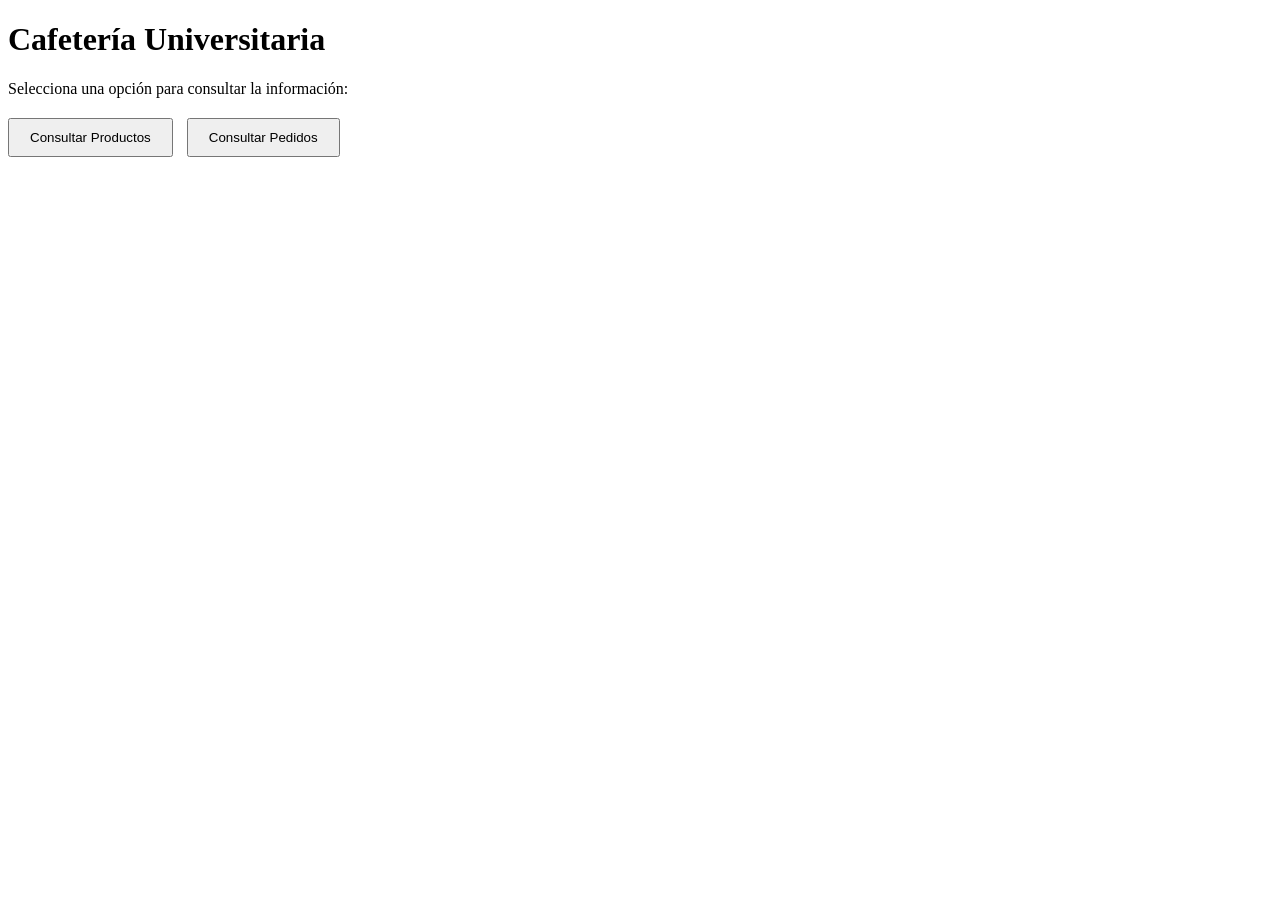
<file: templates/index.html>
<!DOCTYPE html>
<html lang="es">
<head>
    <meta charset="UTF-8">
    <title>Cafetería Universitaria</title>
</head>
<body>
    <h1>Cafetería Universitaria</h1>
    <p>Selecciona una opción para consultar la información:</p>

    <div style="margin-top: 20px;">
        <a href="/productos"><button style="padding: 10px 20px; margin-right: 10px;">Consultar Productos</button></a>
        <a href="/pedidos"><button style="padding: 10px 20px;">Consultar Pedidos</button></a>
    </div>
</body>
</html>
</file>
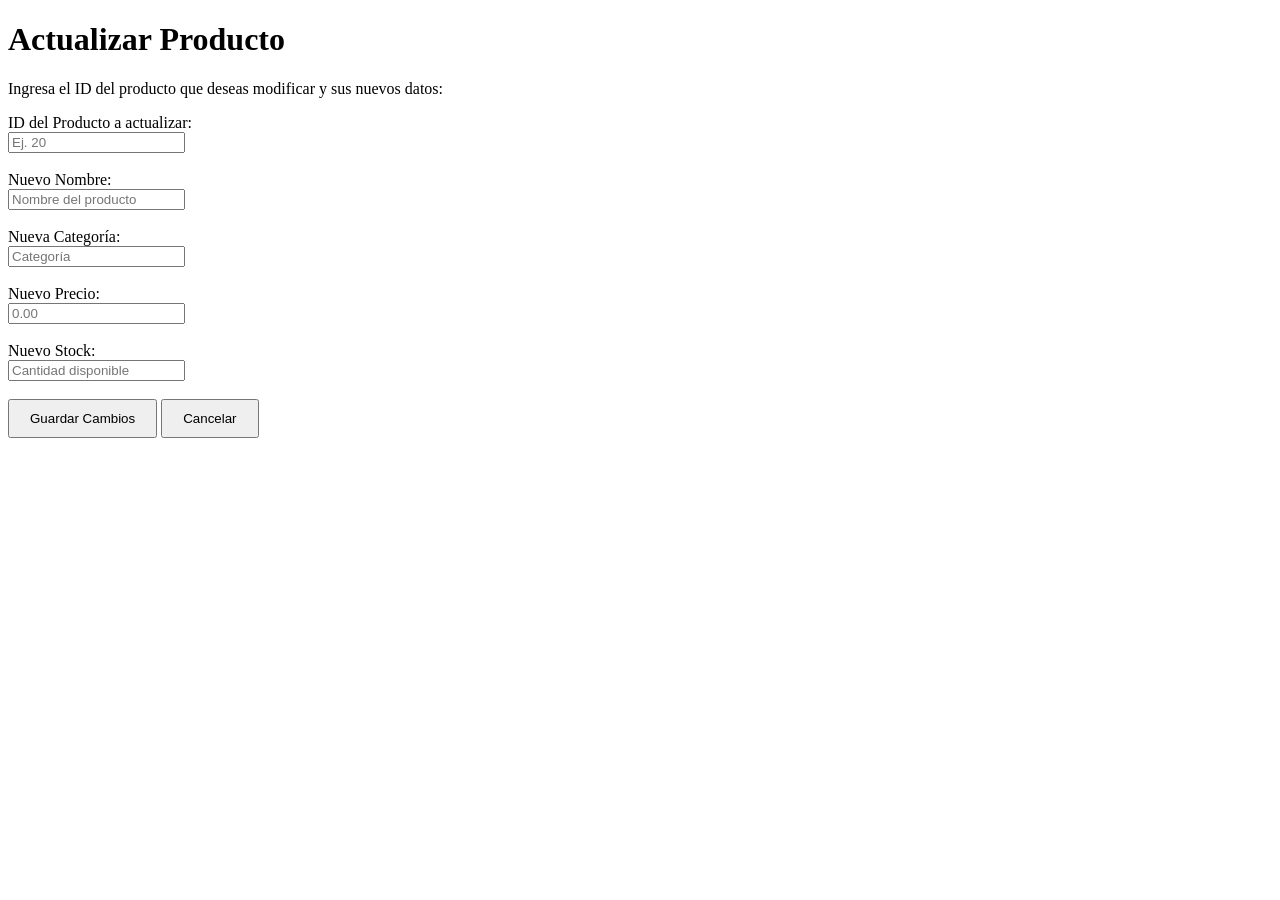
<file: templates/actualizar_producto.html>
<!DOCTYPE html>
<html lang="es">
<head>
    <meta charset="UTF-8">
    <title>Actualizar Producto</title>
</head>
<body>
    <h1>Actualizar Producto</h1>
    <p>Ingresa el ID del producto que deseas modificar y sus nuevos datos:</p>
    
    <form action="/actualizar_producto" method="POST">
        <label>ID del Producto a actualizar:</label><br>
        <input type="number" name="idproducto" placeholder="Ej. 20" required><br><br>
        
        <label>Nuevo Nombre:</label><br>
        <input type="text" name="nombre" placeholder="Nombre del producto" required><br><br>
        
        <label>Nueva Categoría:</label><br>
        <input type="text" name="categoria" placeholder="Categoría" required><br><br>
        
        <label>Nuevo Precio:</label><br>
        <input type="number" step="0.01" name="precio" placeholder="0.00" required><br><br>
        
        <label>Nuevo Stock:</label><br>
        <input type="number" name="stock" placeholder="Cantidad disponible" required><br><br>
        
        <button type="submit" style="padding: 10px 20px;">Guardar Cambios</button>
        <a href="/productos"><button type="button" style="padding: 10px 20px;">Cancelar</button></a>
    </form>
</body>
</html>
</file>
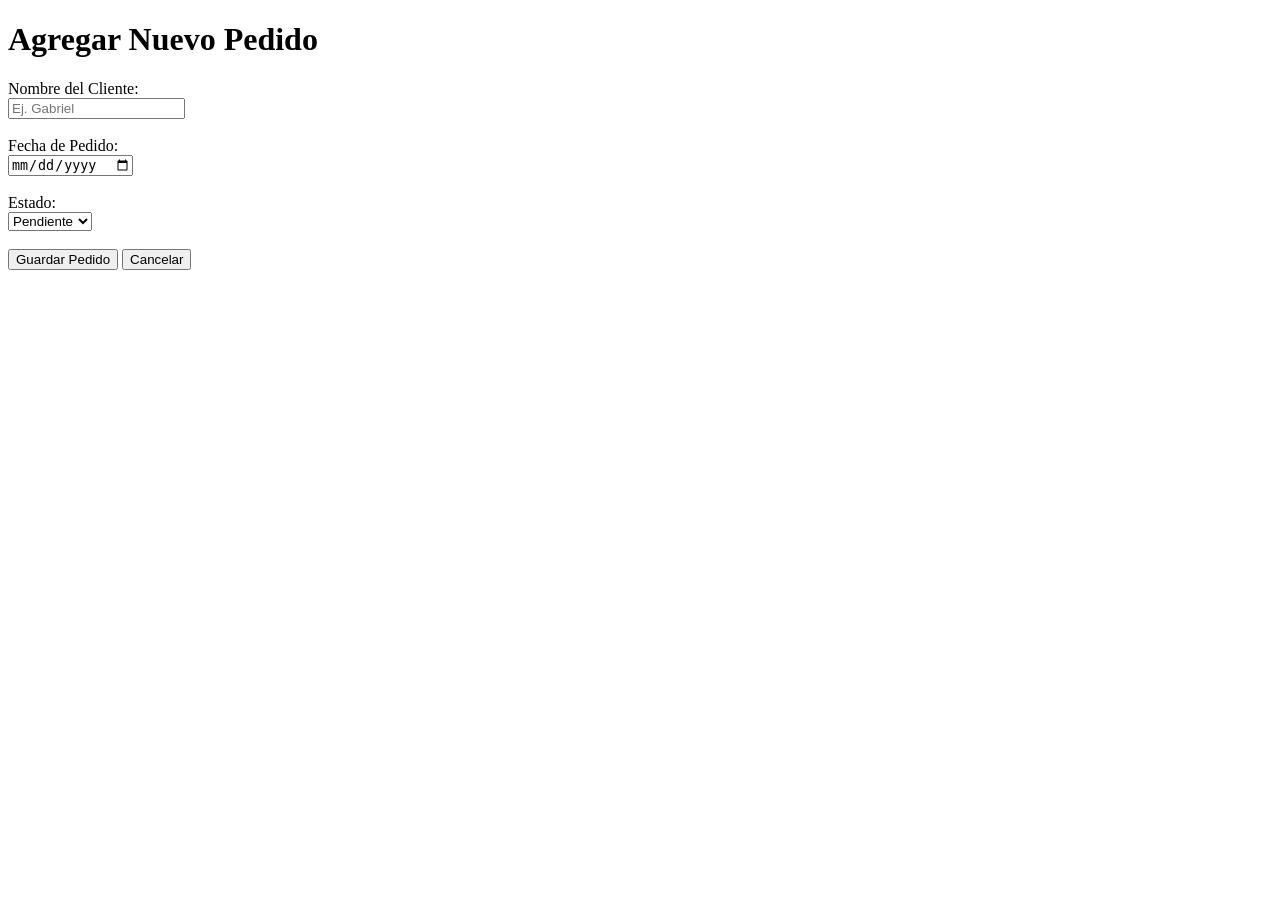
<file: templates/agregar_pedido.html>
<!-- <!DOCTYPE html>
<html lang="es">
<head>
    <meta charset="UTF-8">
    <title>Agregar Pedido</title>
</head>
<body>
    <h1>Agregar Nuevo Pedido</h1>
    
    <form action="/agregar_pedido" method="POST">
        <label>Nombre del Cliente:</label><br>
        <input type="text" name="cliente" placeholder="Ej. Juan Pérez" required><br><br>
        
        <label>Fecha:</label><br>
<input type="date" name="fecha_pedido"s <br><br>
        
        <label>Estado Inicial:</label><br>
        <input type="text" name="estado" placeholder="Ej. Pendiente" required><br><br>
        
        <label>Total ($):</label><br>
        <input type="number" step="0.01" name="total" placeholder="0.00" required><br><br>
        
        <button type="submit" style="padding: 10px 20px;">Guardar Pedido</button>
        <a href="/pedidos"><button type="button" style="padding: 10px 20px;">Cancelar</button></a>
    </form>
</body>
</html> -->
<!DOCTYPE html>
<html lang="es">
<head>
    <meta charset="UTF-8">
    <title>Agregar Pedido</title>
</head>
<body>
    <h1>Agregar Nuevo Pedido</h1>

    <form action="/agregar_pedido" method="POST">
        
        <!-- Escribir el nombre del cliente -->
        <label for="nombre_cliente">Nombre del Cliente:</label><br>
        <input type="text" name="nombre_cliente" id="nombre_cliente" placeholder="Ej. Gabriel" required><br><br>

        <!-- Fecha del Pedido -->
        <label for="fecha">Fecha de Pedido:</label><br>
        <input type="date" name="fecha_pedido" id="fecha" required><br><br>

        <!-- Estado del Pedido (Solo las opciones existentes en tu BD) -->
        <label for="estado">Estado:</label><br>
        <select name="estado" id="estado" required>
            <option value="Pendiente">Pendiente</option>
            <option value="Entregado">Entregado</option>
        </select><br><br>

        <!-- Botones de Acción -->
        <button type="submit">Guardar Pedido</button>
        <a href="/pedidos"><button type="button">Cancelar</button></a>

    </form>
</body>
</html>
</file>
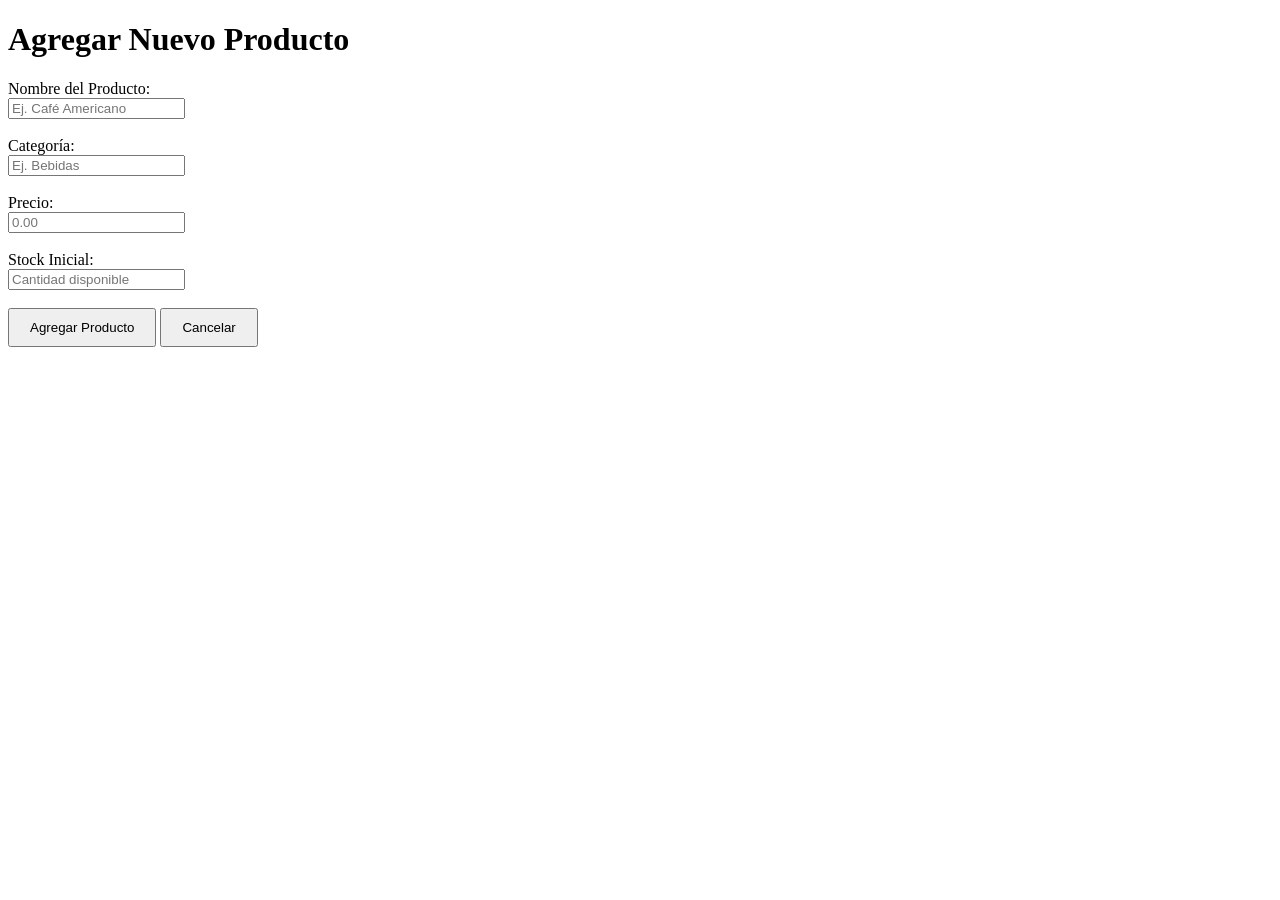
<file: templates/agregar_producto.html>
<!DOCTYPE html>
<html lang="es">
<head>
    <meta charset="UTF-8">
    <title>Agregar Producto</title>
</head>
<body>
    <h1>Agregar Nuevo Producto</h1>
    
    <form action="/agregar_producto" method="POST">
        <label>Nombre del Producto:</label><br>
        <input type="text" name="nombre" placeholder="Ej. Café Americano" required><br><br>
        
        <label>Categoría:</label><br>
        <input type="text" name="categoria" placeholder="Ej. Bebidas" required><br><br>
        
        <label>Precio:</label><br>
        <input type="number" step="0.01" name="precio" placeholder="0.00" required><br><br>
        
        <label>Stock Inicial:</label><br>
        <input type="number" name="stock" placeholder="Cantidad disponible" required><br><br>
        
        <button type="submit" style="padding: 10px 20px;">Agregar Producto</button>
        <a href="/productos"><button type="button" style="padding: 10px 20px;">Cancelar</button></a>
    </form>
</body>
</html
</file>
